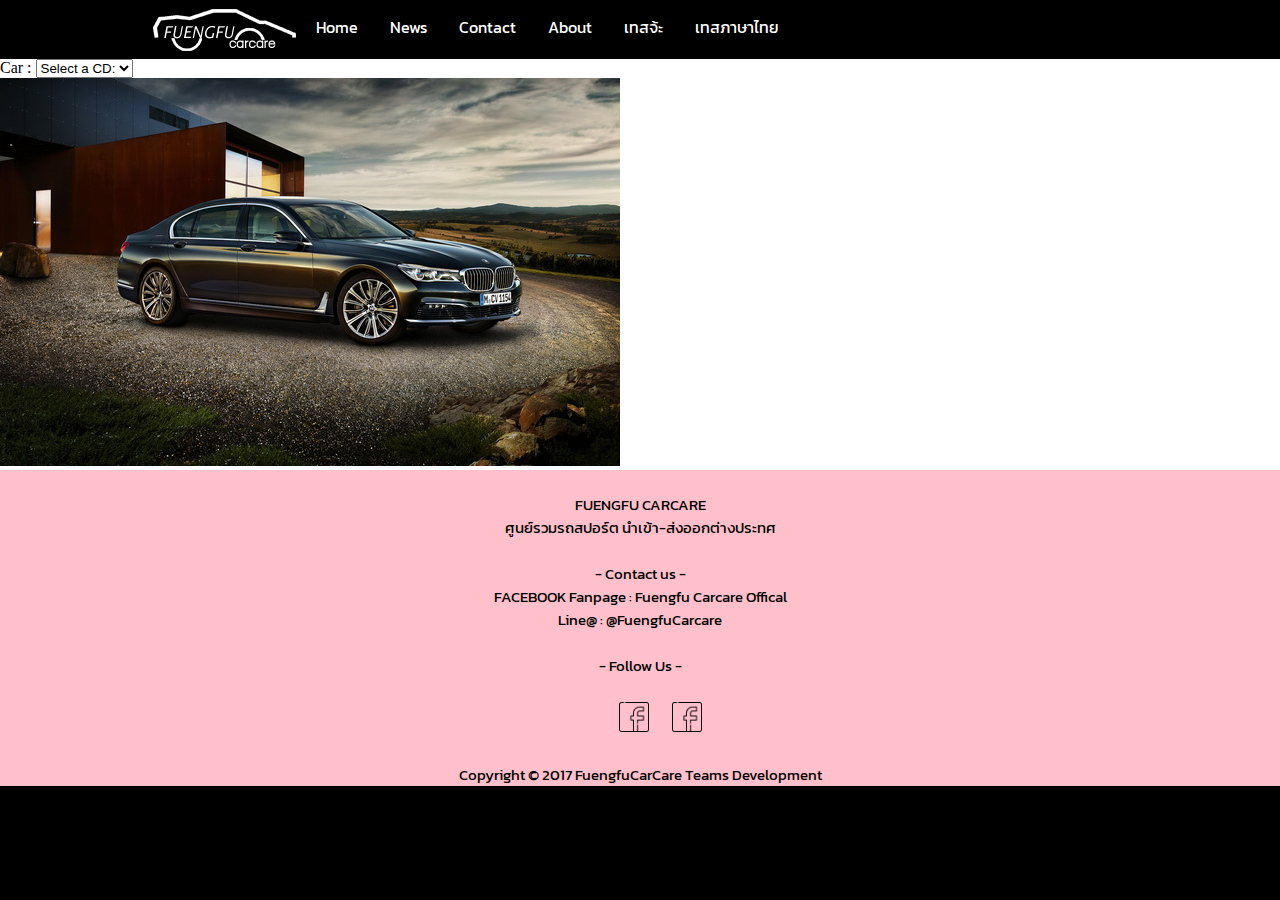
<file: projectint106.html>
<!DOCTYPE html>
<html>
    <head>
        <meta charset="utf-8">
        <title>Test Project INT106 > FuengFu-Style</title>
        <link rel ="Stylesheet" type="text/css" href="assets/stylemain.css">
    </head>
    <body>
        <div id="navbar">
        <nav>
            <ul>
                <li><img class="ima1" src="assets/img/test1.png">
                <li><a href="#home" onclick="showalert()">Home</a></li>
                <li><a href="#news" onclick="showalert()">News</a></li>
                <li><a href="#contact" onclick="showalert()">Contact</a></li>
                <li><a href="#about" onclick="showalert()">About</a></li>
                <li><a href="#test">เทสจ้ะ</a></li>
                <li><a href="#testthai">เทสภาษาไทย</a></li>
            </ul>
        </nav>
        </div>
        
        <div id="sideBar">
            <table id="demo"></table>
        </div>

        <div id='showCar'>
            
        </div>
        
        <div id = "content" >
        <form>
        Car  :
        <select id="listbox" name="cds" onchange="showCD(this.value); showCover(this.value);">
        <option value="">Select a CD:</option>
        <option value="Bob Dylan">Bob Dylan</option>
        <option value="Bee Gees">Bee Gees</option>
        <option value="Cat Stevens">Cat Stevens</option>
        </select>
        </form>
            <img id ="gujk" src="assets/img/bmw s7.jpg" alt="bjhgjnn">
        </div>
        
        <div id="footer">
            <br>FUENGFU CARCARE
            <br>ศูนย์รวมรถสปอร์ต นำเข้า-ส่งออกต่างประทศ
            <br>
            <br>- Contact us - 
            <br>FACEBOOK Fanpage : Fuengfu Carcare Offical
            <br>Line@ : @FuengfuCarcare
            <br>
            <br>- Follow Us -

            <ul>
                <li><a href="https://www.facebook.com/"><img class="imgcon" src="assets/img/facebook.png" alt=""></a></li>
                <li><a href="https://www.facebook.com/"><img class="imgcon" src="assets/img/facebook.png" alt=""></a></li>
            </ul>
            
            <span class = "copyright">Copyright © 2017 FuengfuCarCare Teams Development</span>
        </div>
        
        <script>
            var xmlDoc = null;
            var x = null;
            function loadDoc() {
            var xhttp = new XMLHttpRequest();
            xhttp.onreadystatechange = function () {
            if (this.readyState == 4 && this.status == 200) {
                myFunction(this);
            }
            };
                xhttp.open("GET", "assets/car-detail.xml", true);
                xhttp.send();
            }
            function myFunction(xml) {
                var i;
                xmlDoc = xml.responseXML;

                x = xmlDoc.getElementsByTagName("Car");
            }
            
            function displayDetail(select) {
            //เรามี parameter เป็น select คือ node เริม่ต้นที่ 0 ดังนั้นเลยให้ parameter เริม่ที่ 0 เมื่อกดที่รูปใดๆจะลองเช็คดูนะ
            document.getElementById("titleMovie").innerHTML = x[select].getElementsByTagName("title")[0].childNodes[0].nodeValue;
            document.getElementById("title").innerHTML = x[select].getElementsByTagName("title")[0].childNodes[0].nodeValue;
            document.getElementById("dateRelease").innerHTML = x[select].getElementsByTagName("year")[0].childNodes[0].nodeValue;
            document.getElementById("description").innerHTML = x[select].getElementsByTagName("description")[0].childNodes[0].nodeValue;
            document.getElementById("price").innerHTML = x[select].getElementsByTagName("price")[0].childNodes[0].nodeValue;
            document.getElementById("player").src = x[select].getElementsByTagName("video")[0].childNodes[0].nodeValue;
            document.getElementById("posterLeft").src = x[select].getElementsByTagName("image")[0].childNodes[0].nodeValue;
            
            for (i = 0; i <x.length; i++) { 
                table += "<tr onclick='displayCD(" + i + ")'><td class='artistButton' >";
                table += x[i].getElementsByTagName("ARTIST")[0].childNodes[0].nodeValue;
                table += "</td></tr>";
            }
            document.getElementById("demo").innerHTML = table;

            function displayCD(i) {
                if(i%3==0){
                    document.getElementById("main").style.backgroundColor = "LightPink";}
                else if(i%3==1){
                    document.getElementById("main").style.backgroundColor = "LightGreen";}
                else {
                    document.getElementById("main").style.backgroundColor = "LightSkyBlue";}
                document.getElementById("showCD").innerHTML =
                "Artist: " +
                x[i].getElementsByTagName("ARTIST")[0].childNodes[0].nodeValue +
                "<br>Title: " +
                x[i].getElementsByTagName("TITLE")[0].childNodes[0].nodeValue +
                "<br>Year: " + 
                x[i].getElementsByTagName("YEAR")[0].childNodes[0].nodeValue +
                "<br><br><img src=res/" + 
                x[i].getElementsByTagName("IMAGE")[0].childNodes[0].nodeValue+">";
            }
        </script>
    </body>
</html>
</file>
<file: assets/stylemain.css>
@import url('https://fonts.googleapis.com/css?family=Kanit');

body{
  background-color: black;
  margin: 0px;
  padding: 0px;
}

nav ul li .ima1{
  padding-top: 5px;
  margin-left: 150px;
  text-align: center;
}
nav ul {
  list-style-type: none;
  margin: 0px;
  padding: 0px;
  overflow: hidden;
  background-color: black;
  text-align: center;
}

nav li {
  float: left;
  display: inline;
}

nav li a {
  display: block;
  color: white;
  text-align: center;
  padding: 15px 16px;
  text-decoration: none;
  font-family: 'Kanit', sans-serif;
}

#navbar nav li a:hover {
  background-color: #862222;
}

#footer {
  width: 100%;
  height: 100%;
  background-color: pink;
  font-family: 'Kanit', sans-serif;
  font-size: 15px;
  text-align: center;
}

#footer ul{
  list-style-type: none;
}

#footer li{
  align : center;
  display: inline;
}

/*#footer li a{
  text-align: center;
}*/

#footer ul li a .imgcon{
  padding: 5px;
  margin: 5px;
  width: 30px;
  height: 30px;
}


#footer .copyright{
  font-size: 15px;
}

#content{
    align-content: center;
    background-color: white;
    margin: 10 px;
}
</file>
